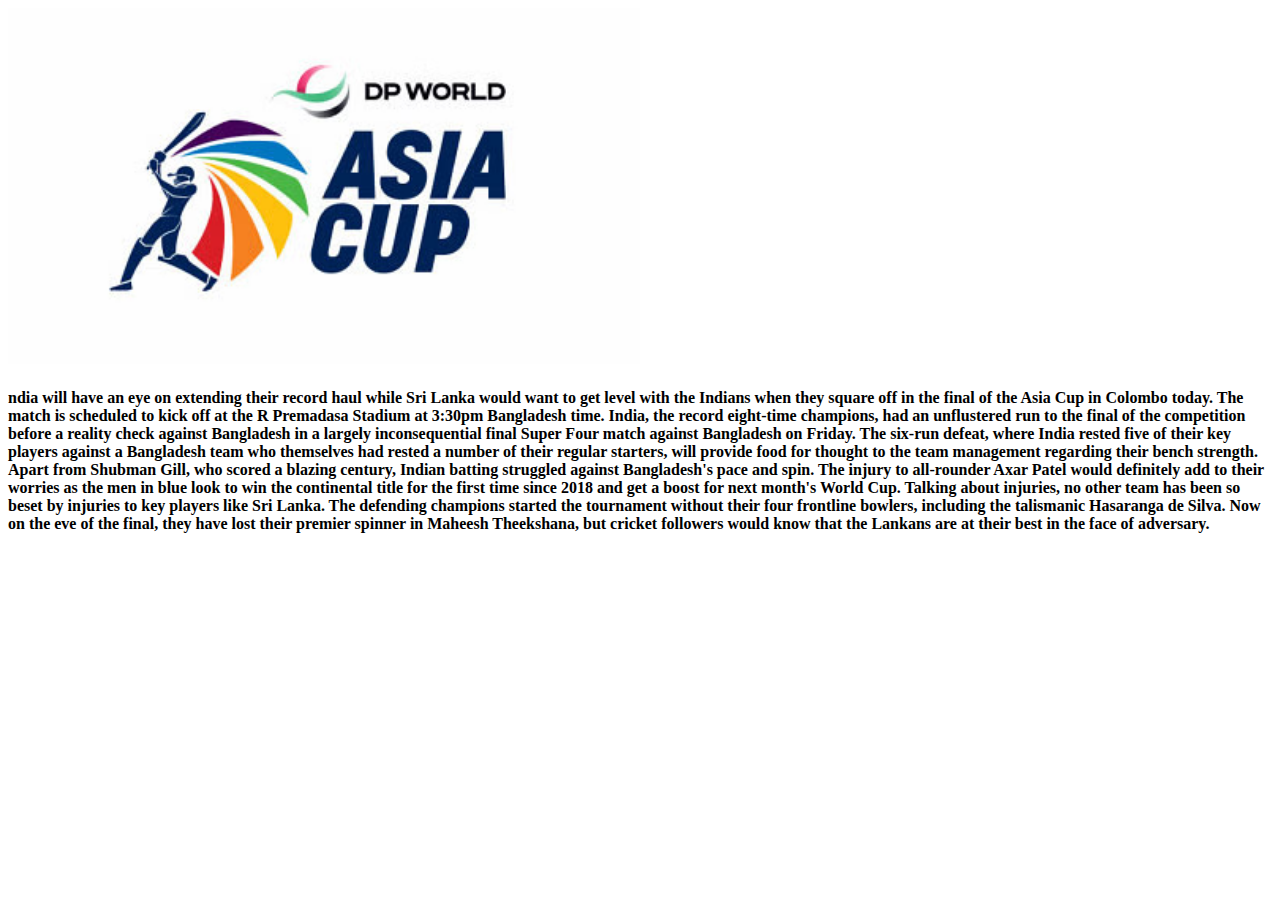
<file: asia.html>
<!DOCTYPE html>
<html lang="en">
<head>
    <meta charset="UTF-8">
    <meta name="viewport" content="width=device-width, initial-scale=1.0">
    <title>Document</title>
</head>
<body>
    <div class="col-12">
        <div class="image">
            <img src="assets/images/Asia Cup Logo.avif" class="image-fluid rounded" width="50%" alt="">
        </div>
        <h4>ndia will have an eye on extending their record haul while Sri Lanka would want to get level with the Indians when they square off in the final of the Asia Cup in Colombo today.

            The match is scheduled to kick off at the R Premadasa Stadium at 3:30pm Bangladesh time.
            
            India, the record eight-time champions, had an unflustered run to the final of the competition before a reality check against Bangladesh in a largely inconsequential final Super Four match against Bangladesh on Friday.
            
            The six-run defeat, where India rested five of their key players against a Bangladesh team who themselves had rested a number of their regular starters, will provide food for thought to the team management regarding their bench strength. Apart from Shubman Gill, who scored a blazing century, Indian batting struggled against Bangladesh's pace and spin.
            
            The injury to all-rounder Axar Patel would definitely add to their worries as the men in blue look to win the continental title for the first time since 2018 and get a boost for next month's World Cup.
            
            Talking about injuries, no other team has been so beset by injuries to key players like Sri Lanka. The defending champions started the tournament without their four frontline bowlers, including the talismanic Hasaranga de Silva. Now on the eve of the final, they have lost their premier spinner in Maheesh Theekshana, but cricket followers would know that the Lankans are at their best in the face of adversary.</h4>
    </div>
</body>
</html>
</file>
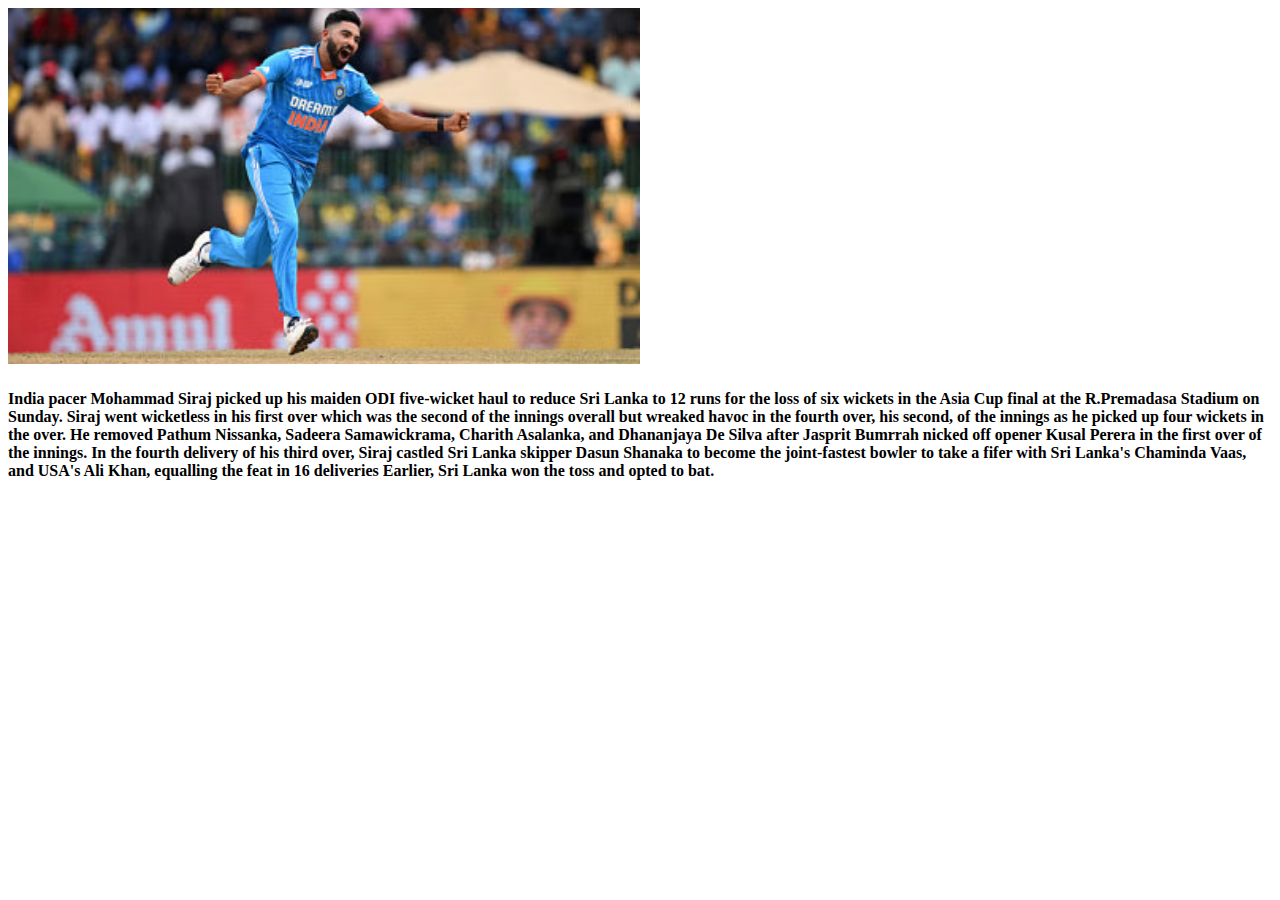
<file: trofy.html>
<!DOCTYPE html>
<html lang="en">
<head>
    <meta charset="UTF-8">
    <meta name="viewport" content="width=device-width, initial-scale=1.0">
    <title>Document</title>
</head>
<body>
    <div class="col-12">
        <div class="image">
            <img src="assets/images/preview_1.avif" class="image-fluid rounded" width="50%" alt="">
        </div >
        <h4>India pacer Mohammad Siraj picked up his maiden ODI five-wicket haul to reduce Sri Lanka to 12 runs for the loss of six wickets in the Asia Cup final at the R.Premadasa Stadium on Sunday. 

            Siraj went wicketless in his first over which was the second of the innings overall but wreaked havoc in the fourth over, his second, of the innings as he picked up four wickets in the over. He removed Pathum Nissanka, Sadeera Samawickrama, Charith Asalanka, and Dhananjaya De Silva after Jasprit Bumrrah nicked off opener Kusal Perera in the first over of the innings.
            
            In the fourth delivery of his third over, Siraj castled Sri Lanka skipper Dasun Shanaka to become the joint-fastest bowler to take a fifer with Sri Lanka's Chaminda Vaas, and USA's Ali Khan, equalling the feat in 16 deliveries 
            
            Earlier, Sri Lanka won the toss and opted to bat.</h4></p>
    </div>
</body>
</html>
</file>
